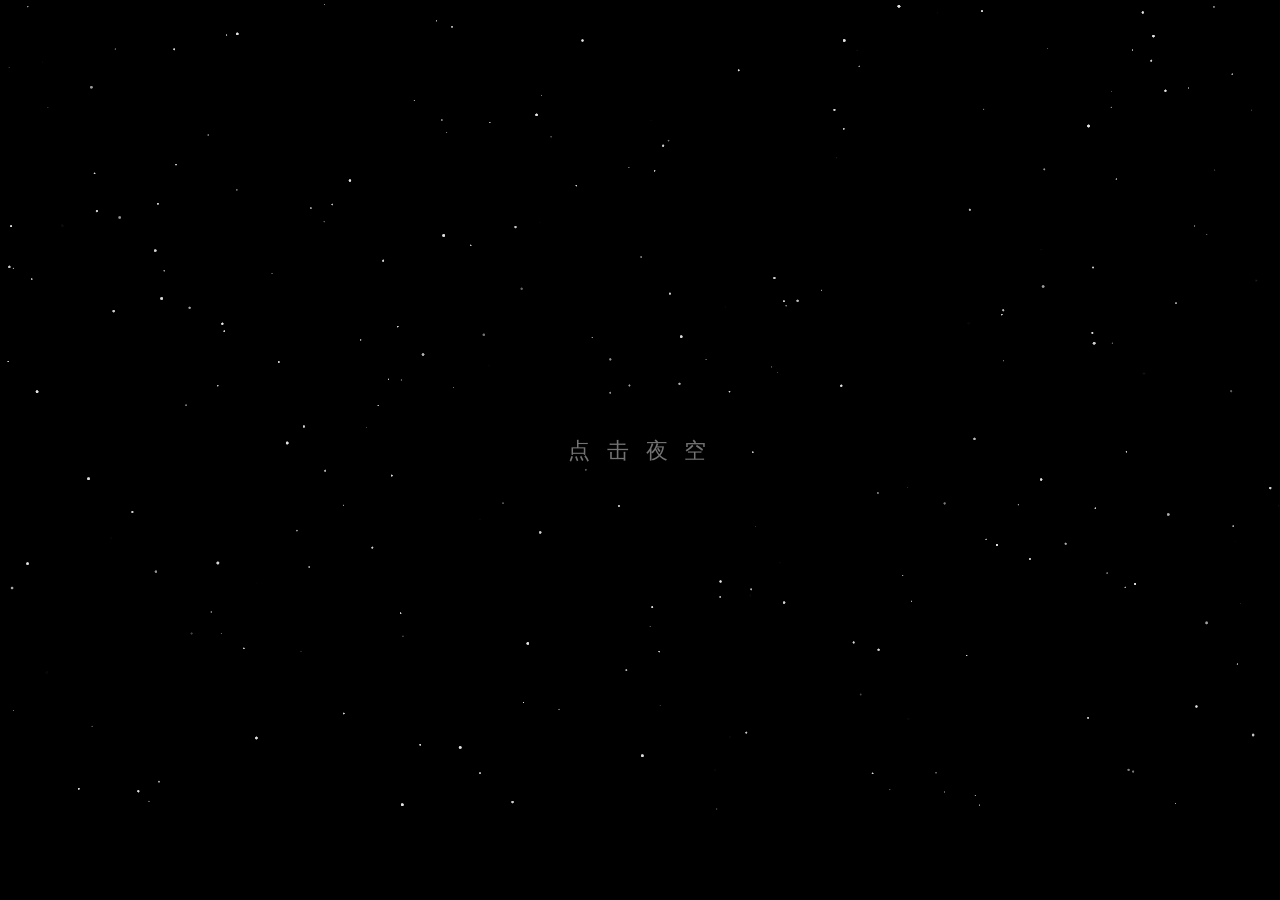
<file: src/main/resources/static/fireworks.html>
<!DOCTYPE html>
<html lang="zh-CN">
<head>
<meta charset="UTF-8">
<meta name="viewport" content="width=device-width, initial-scale=1.0">
<title>烟花</title>
<style>
  * { margin:0; padding:0; box-sizing:border-box; }
  body {
    background: #02040a;
    overflow: hidden;
    cursor: crosshair;
    user-select: none;
    -webkit-user-select: none;
    height: 100vh; width: 100vw;
    display: flex; align-items: center; justify-content: center;
  }
  canvas { display:block; }

  #hint {
    position: fixed; z-index:10; pointer-events:none;
    transition: opacity 0.6s;
  }
  #hint.hide { opacity:0; }
  #hint span {
    font: 1.4rem "SimSun", serif;
    color: rgba(255,255,255,0.45);
    letter-spacing: 0.25em;
    animation: pulse 2.5s ease-in-out infinite;
  }
  @keyframes pulse {
    0%,100% { opacity:0.3; }
    50% { opacity:1; }
  }

  /* 收款码从天而降 */
  #qrcode {
    position: fixed; z-index:5; pointer-events:none;
    opacity: 0;
    transform: translateY(-200px) scale(0.3);
    transition: all 3s cubic-bezier(0.22, 0.61, 0.36, 1);
  }
  #qrcode.show {
    opacity: 1;
    transform: translateY(0) scale(1);
  }
  #qrcode img {
    width: clamp(140px, 20vw, 220px);
    border-radius: 12px;
    box-shadow: 0 0 60px rgba(255, 255, 255, 0.15), 0 0 120px rgba(255, 200, 60, 0.1);
  }
</style>
</head>
<body>
<canvas id="c"></canvas>
<div id="hint"><span>点 击 夜 空</span></div>
<div id="qrcode"><img src="images/wx.jpg" alt="微信收款码"></div>
<audio id="bgm" src="bgm.mp3" preload="auto"></audio>

<script>
const c = document.getElementById('c');
const ctx = c.getContext('2d');
let W, H;

function resize() {
  W = c.width = innerWidth;
  H = c.height = innerHeight;
}
resize();
addEventListener('resize', resize);

// ===== 背景星空 =====
const stars = [];
for (let i = 0; i < 250; i++) {
  stars.push({
    x: Math.random() * innerWidth,
    y: Math.random() * innerHeight * 0.9,
    r: Math.random() * 1 + 0.3,
    phase: Math.random() * Math.PI * 2,
    speed: Math.random() * 0.01 + 0.003,
  });
}

// ===== 真实烟花配色（金属盐焰色）=====
const colors = [
  { name: 'gold',   hex: '#ffcc00', trail: '#ff9900' },
  { name: 'silver', hex: '#e8e8e8', trail: '#cccccc' },
  { name: 'red',    hex: '#ff3333', trail: '#ff6666' },
  { name: 'green',  hex: '#33ff33', trail: '#66ff66' },
  { name: 'blue',   hex: '#3399ff', trail: '#66bbff' },
  { name: 'purple', hex: '#cc33ff', trail: '#dd66ff' },
  { name: 'orange', hex: '#ff6600', trail: '#ff9933' },
  { name: 'pink',   hex: '#ff66aa', trail: '#ff99cc' },
];

// ===== 粒子 — 模拟真实火药星点 =====
class Particle {
  constructor(x, y, vx, vy, color, life) {
    this.x = x; this.y = y;
    this.vx = vx; this.vy = vy;
    this.color = color;
    this.life = life;
    this.maxLife = life;
  }
  update() {
    this.x += this.vx;
    this.y += this.vy;
    this.vy += 0.025;   // 重力
    this.vx *= 0.998;   // 空气阻力
    this.vy *= 0.998;
    this.life -= 0.01;
  }
  draw() {
    if (this.life <= 0) return;
    const t = this.life / this.maxLife;
    const a = Math.pow(t, 0.6);    // 亮度曲线

    // 发光星点
    ctx.save();
    ctx.globalAlpha = a * 0.4;
    ctx.fillStyle = this.color;
    ctx.beginPath();
    ctx.arc(this.x, this.y, 2, 0, Math.PI * 2);
    ctx.fill();

    // 核心亮点
    ctx.globalAlpha = a;
    ctx.fillStyle = '#fff';
    ctx.beginPath();
    ctx.arc(this.x, this.y, 0.8, 0, Math.PI * 2);
    ctx.fill();
    ctx.restore();
  }
}

// ===== 上升尾焰火星 =====
class Spark {
  constructor(x, y, vx, vy, color, life) {
    this.x = x; this.y = y;
    this.vx = vx; this.vy = vy;
    this.color = color;
    this.life = life; this.max = life;
  }
  update() {
    this.x += this.vx;
    this.y += this.vy;
    this.vy += 0.015;
    this.life -= 0.025;
  }
  draw() {
    if (this.life <= 0) return;
    const t = this.life / this.max;
    ctx.globalAlpha = t;
    ctx.fillStyle = this.color;
    ctx.beginPath();
    ctx.arc(this.x, this.y, 1.2, 0, Math.PI * 2);
    ctx.fill();
    ctx.globalAlpha = 1;
  }
}

const particles = [], sparks = [];

// ===== 爆炸 — 爱心形状 =====
function explode(x, y, grand = false) {
  const color = colors[Math.floor(Math.random() * colors.length)];
  const n = grand ? 400 : 220;
  const s = grand ? 7 : 4;

  // 瞬间白闪光晕
  ctx.save();
  ctx.globalAlpha = grand ? 0.9 : 0.6;
  ctx.fillStyle = '#fff';
  ctx.beginPath();
  ctx.arc(x, y, grand ? 20 : 8, 0, Math.PI * 2);
  ctx.fill();
  ctx.restore();

  // 爱心参数方程扩散
  for (let i = 0; i < n; i++) {
    const t = (i / n) * Math.PI * 2;
    const hx = 16 * Math.pow(Math.sin(t), 3);
    const hy = -(13 * Math.cos(t) - 5 * Math.cos(2*t) - 2 * Math.cos(3*t) - Math.cos(4*t));
    const jitter = 1 + Math.random() * 0.6;
    const vx = (hx / 20) * s * jitter;
    const vy = (hy / 20) * s * jitter;
    particles.push(new Particle(x, y,
      vx, vy,
      color.hex, 1.8 + Math.random() * (grand ? 2.5 : 1.5)
    ));
  }

  // 中心余烬
  for (let i = 0; i < (grand ? 60 : 30); i++) {
    const a = Math.random() * Math.PI * 2;
    const sp = Math.random() * (grand ? 2.5 : 1.2);
    particles.push(new Particle(x, y,
      Math.cos(a) * sp, Math.sin(a) * sp,
      '#fff', 0.3 + Math.random() * (grand ? 0.8 : 0.4)
    ));
  }
}

// ===== 火箭 =====
class Rocket {
  constructor() {
    this.x = Math.random() * W * 0.7 + W * 0.15;
    this.y = H + 5;
    this.vy = -(Math.random() * 3 + 5);  // 较快上升
    this.vx = (Math.random() - 0.5) * 0.3;
    this.target = Math.random() * H * 0.2 + H * 0.05;
    this.alive = true;
    this.sparkTimer = 0;
    this.trail = [];
  }
  update() {
    this.trail.push({ x: this.x, y: this.y, life: 0.15 });
    for (let t of this.trail) t.life -= 0.02;
    this.trail = this.trail.filter(t => t.life > 0);

    this.x += this.vx;
    this.y += this.vy;
    this.vy += 0.01;

    this.sparkTimer++;
    if (this.sparkTimer % 4 === 0) {
      sparks.push(new Spark(
        this.x + (Math.random() - 0.5) * 2, this.y,
        (Math.random() - 0.5) * 0.5, Math.random() * 1.5,
        '#ffcc66', 0.3 + Math.random() * 0.3
      ));
    }

    if (this.y <= this.target) {
      this.alive = false;
      explode(this.x, this.y);
    }
  }
  draw() {
    // 上升轨迹
    if (this.trail.length > 1) {
      ctx.save();
      for (let i = 1; i < this.trail.length; i++) {
        const t = this.trail[i];
        const a = t.life / 0.15 * 0.5;
        ctx.globalAlpha = a;
        ctx.strokeStyle = '#ffcc66';
        ctx.lineWidth = 1.5;
        ctx.beginPath();
        ctx.moveTo(this.trail[i - 1].x, this.trail[i - 1].y);
        ctx.lineTo(t.x, t.y);
        ctx.stroke();
      }
      ctx.restore();
    }

    // 火箭头
    ctx.save();
    ctx.globalAlpha = 0.9;
    ctx.fillStyle = '#fff';
    ctx.beginPath();
    ctx.arc(this.x, this.y, 1.8, 0, Math.PI * 2);
    ctx.fill();
    ctx.restore();
  }
}

const rockets = [];
let running = false;

function launch() {
  rockets.push(new Rocket());
}
function schedule() {
  if (!running) return;
  setTimeout(() => { launch(); schedule(); }, 500 + Math.random() * 700);
}

// ===== 渲染 =====
function draw() {
  ctx.fillStyle = 'rgba(2, 3, 8, 0.07)';
  ctx.fillRect(0, 0, W, H);

  // 星空
  for (let s of stars) {
    if (s.x > W) s.x = 0;
    if (s.y > H) s.y = 0;
    s.phase += s.speed;
    const a = 0.2 + Math.sin(s.phase) * 0.2;
    ctx.globalAlpha = a;
    ctx.fillStyle = '#fff';
    ctx.beginPath();
    ctx.arc(s.x, s.y, s.r, 0, Math.PI * 2);
    ctx.fill();
  }
  ctx.globalAlpha = 1;

  // 火箭
  for (const r of rockets) { r.update(); r.draw(); }
  for (let i = rockets.length - 1; i >= 0; i--) {
    if (!rockets[i].alive) rockets.splice(i, 1);
  }

  // 尾焰
  for (const s of sparks) { s.update(); s.draw(); }
  for (let i = sparks.length - 1; i >= 0; i--) {
    if (sparks[i].life <= 0) sparks.splice(i, 1);
  }

  // 粒子
  for (const p of particles) { p.update(); p.draw(); }
  for (let i = particles.length - 1; i >= 0; i--) {
    if (particles[i].life <= 0) particles.splice(i, 1);
  }

  requestAnimationFrame(draw);
}

// ===== 交互 =====
c.addEventListener('click', () => {
  document.getElementById('hint').classList.add('hide');
  document.getElementById('bgm').play().catch(() => {});
  if (!running) {
    running = true;
    schedule();
    // 4.5 秒后触发中心大烟花，收款码从中绽放
    setTimeout(() => {
      explode(W * 0.5, H * 0.3, true);
      setTimeout(() => {
        document.getElementById('qrcode').classList.add('show');
      }, 200);
    }, 4500);
  }
});
c.addEventListener('touchstart', (e) => {
  e.preventDefault();
  document.getElementById('hint').classList.add('hide');
  document.getElementById('bgm').play().catch(() => {});
  if (!running) {
    running = true;
    schedule();
    setTimeout(() => {
      explode(W * 0.5, H * 0.3, true);
      setTimeout(() => {
        document.getElementById('qrcode').classList.add('show');
      }, 200);
    }, 4500);
  }
}, { passive: false });

addEventListener('resize', () => {
  stars.forEach(s => {
    s.x = Math.random() * W;
    s.y = Math.random() * H * 0.9;
  });
});

draw();
</script>
</body>
</html>
</file>
